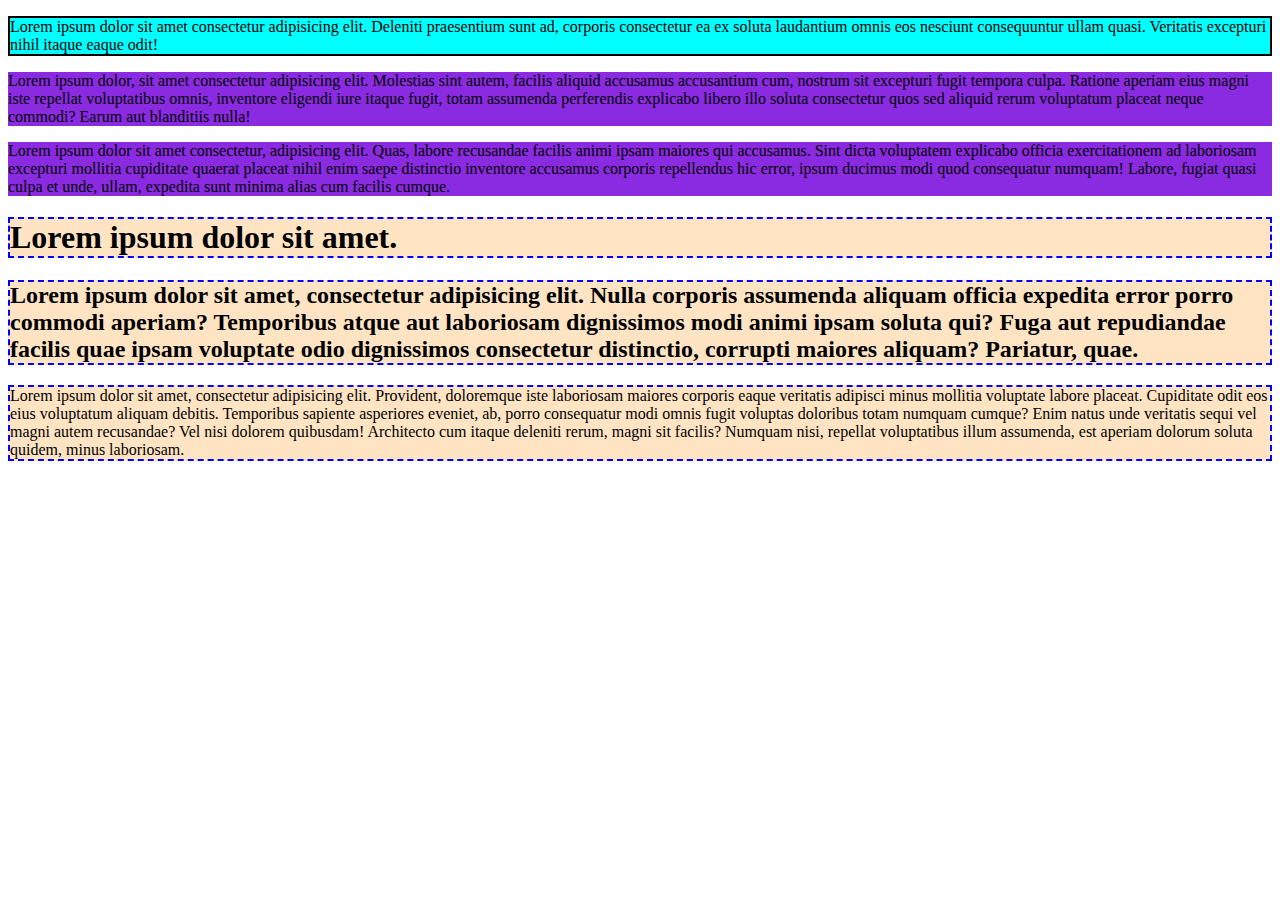
<file: css/index.html>
<!DOCTYPE html>
<html lang="en">
<head>
    <meta charset="UTF-8">
    <meta name="viewport" content="width=device-width, initial-scale=1.0">
    <title>types of css</title>
    <!-- <style>
        p{
            background-color: blue;             internal css
        }
    </style> -->
   
    <!-- <link rel="stylesheet" href="index.css">        external css -->
  <style>
    /* p{
        text-align: center;
        border: 2px solid red;          element selector
        border-radius: 2px;
    } */
    #para1
    {
        background-color: aqua;
        border: 2px solid black;
    }
    .para
    {
        background-color: blueviolet;
        text-shadow: 2px;
        background-image: -moz-radial-gradient();
    }
    h1,h2,article{
        backface-visibility: visible;
        background-color: bisque;
        border: 2px dashed blue;
    }
  </style>
</head>
<body>
    <!-- <p style="background-color: aqua;">Lorem ipsum dolor sit amet consectetur adipisicing elit. Consequuntur quas, alias doloremque a omnis nesciunt impedit harum at unde et nostrum sapiente vel. Voluptatibus pariatur eius minima perspiciatis, neque aliquam.</p>               inline css -->

    <p id="para1">Lorem ipsum dolor sit amet consectetur adipisicing elit. Deleniti praesentium sunt ad, corporis consectetur ea ex soluta laudantium omnis eos nesciunt consequuntur ullam quasi. Veritatis excepturi nihil itaque eaque odit!
    </p>
    <p class="para"> 
        Lorem ipsum dolor, sit amet consectetur adipisicing elit. Molestias sint autem, facilis aliquid accusamus accusantium cum, nostrum sit excepturi fugit tempora culpa. Ratione aperiam eius magni iste repellat voluptatibus omnis, inventore eligendi iure itaque fugit, totam assumenda perferendis explicabo libero illo soluta consectetur quos sed aliquid rerum voluptatum placeat neque commodi? Earum aut blanditiis nulla!
    </p>
    <p class="para">
        Lorem ipsum dolor sit amet consectetur, adipisicing elit. Quas, labore recusandae facilis animi ipsam maiores qui accusamus. Sint dicta voluptatem explicabo officia exercitationem ad laboriosam excepturi mollitia cupiditate quaerat placeat nihil enim saepe distinctio inventore accusamus corporis repellendus hic error, ipsum ducimus modi quod consequatur numquam! Labore, fugiat quasi culpa et unde, ullam, expedita sunt minima alias cum facilis cumque.
    </p>
    <h1>Lorem ipsum dolor sit amet.</h1>
    <h2>Lorem ipsum dolor sit amet, consectetur adipisicing elit. Nulla corporis assumenda aliquam officia expedita error porro commodi aperiam? Temporibus atque aut laboriosam dignissimos modi animi ipsam soluta qui? Fuga aut repudiandae facilis quae ipsam voluptate odio dignissimos consectetur distinctio, corrupti maiores aliquam? Pariatur, quae.</h2>
    <article>Lorem ipsum dolor sit amet, consectetur adipisicing elit. Provident, doloremque iste laboriosam maiores corporis eaque veritatis adipisci minus mollitia voluptate labore placeat. Cupiditate odit eos eius voluptatum aliquam debitis. Temporibus sapiente asperiores eveniet, ab, porro consequatur modi omnis fugit voluptas doloribus totam numquam cumque? Enim natus unde veritatis sequi vel magni autem recusandae? Vel nisi dolorem quibusdam! Architecto cum itaque deleniti rerum, magni sit facilis? Numquam nisi, repellat voluptatibus illum assumenda, est aperiam dolorum soluta quidem, minus laboriosam.</article>
</body>
</html>
</file>
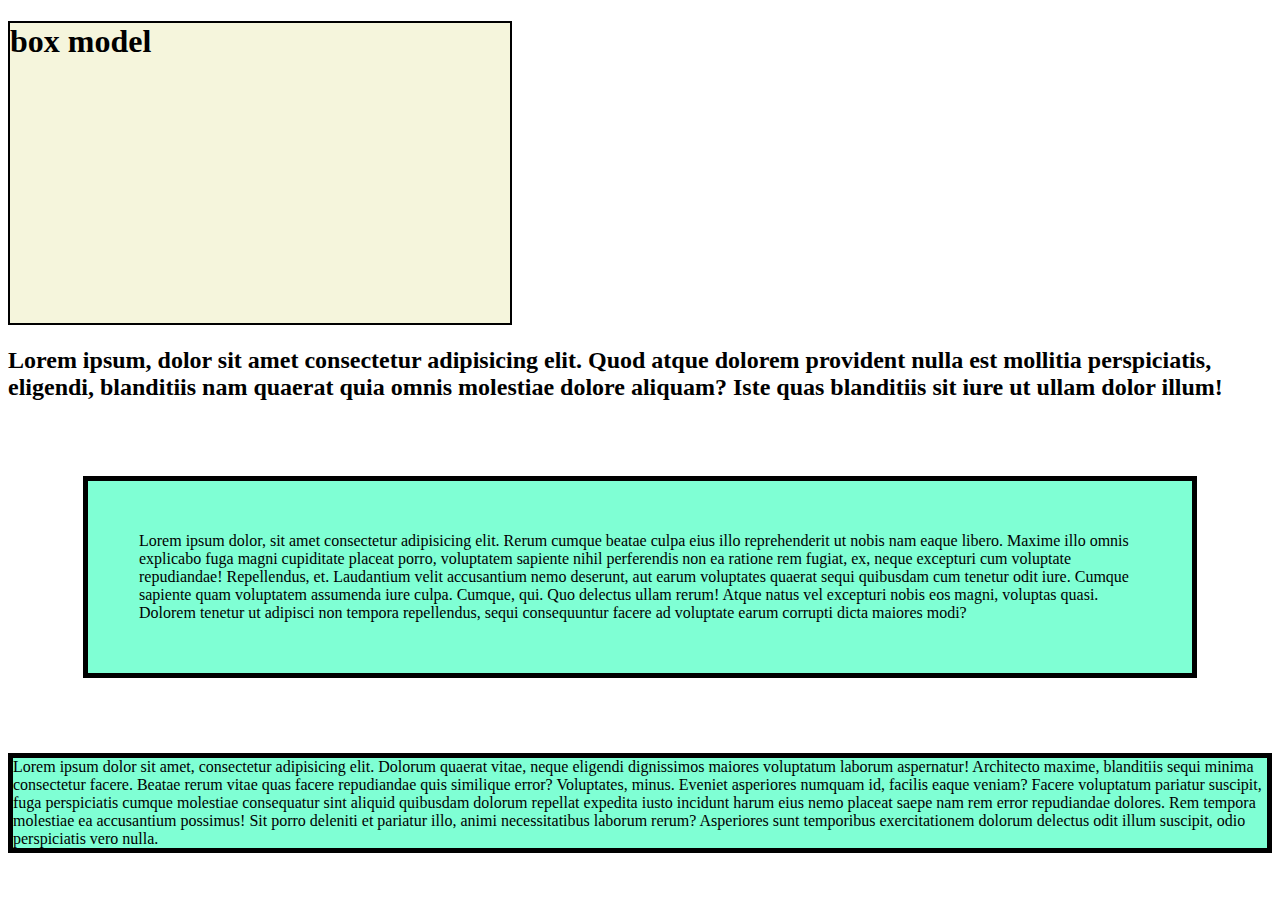
<file: css/boxmodel.html>
<!DOCTYPE html>
<html lang="en">
<head>
    <meta charset="UTF-8">
    <meta name="viewport" content="width=device-width, initial-scale=1.0">
    <title>Document</title>
    <style>
        /* *{
            padding: 0;         universal selector
            margin: 0;
        } */
        h1{
            border: 2px solid black;
            background-color:beige ;
            width: 500px;
            height: 300px;
        }
        #a{
            border: 5px solid black;
            background-color: aquamarine;
            padding: 51px;
             margin: 75px;

        }
        #b{
            border: 5px solid black;
            background-color: aquamarine;
            padding: ;
        margin: ;
        }
    </style>
</head>
<body>
    <h1>box model</h1>
    <h2>Lorem ipsum, dolor sit amet consectetur adipisicing elit. Quod atque dolorem provident nulla est mollitia perspiciatis, eligendi, blanditiis nam quaerat quia omnis molestiae dolore aliquam? Iste quas blanditiis sit iure ut ullam dolor illum!</h2>
    <p id="a">Lorem ipsum dolor, sit amet consectetur adipisicing elit. Rerum cumque beatae culpa eius illo reprehenderit ut nobis nam eaque libero. Maxime illo omnis explicabo fuga magni cupiditate placeat porro, voluptatem sapiente nihil perferendis non ea ratione rem fugiat, ex, neque excepturi cum voluptate repudiandae! Repellendus, et. Laudantium velit accusantium nemo deserunt, aut earum voluptates quaerat sequi quibusdam cum tenetur odit iure. Cumque sapiente quam voluptatem assumenda iure culpa. Cumque, qui. Quo delectus ullam rerum! Atque natus vel excepturi nobis eos magni, voluptas quasi. Dolorem tenetur ut adipisci non tempora repellendus, sequi consequuntur facere ad voluptate earum corrupti dicta maiores modi?</p>
    <p id="b">
        Lorem ipsum dolor sit amet, consectetur adipisicing elit. Dolorum quaerat vitae, neque eligendi dignissimos maiores voluptatum laborum aspernatur! Architecto maxime, blanditiis sequi minima consectetur facere. Beatae rerum vitae quas facere repudiandae quis similique error? Voluptates, minus. Eveniet asperiores numquam id, facilis eaque veniam? Facere voluptatum pariatur suscipit, fuga perspiciatis cumque molestiae consequatur sint aliquid quibusdam dolorum repellat expedita iusto incidunt harum eius nemo placeat saepe nam rem error repudiandae dolores. Rem tempora molestiae ea accusantium possimus! Sit porro deleniti et pariatur illo, animi necessitatibus laborum rerum? Asperiores sunt temporibus exercitationem dolorum delectus odit illum suscipit, odio perspiciatis vero nulla.
    </p>
</body>
</html>
</file>
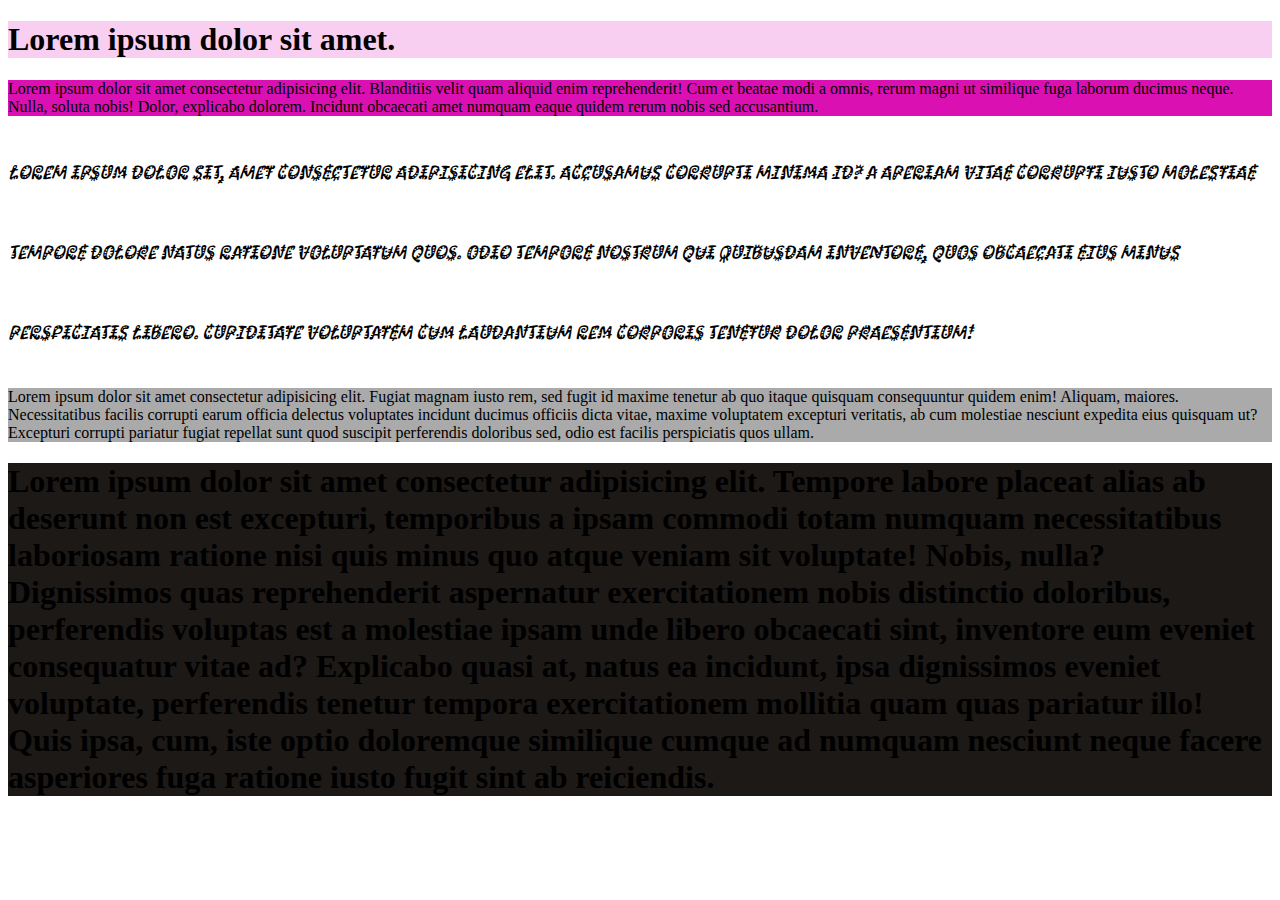
<file: css/fonts.html>
<!DOCTYPE html>
<html lang="en">
<head>
    <meta charset="UTF-8">
    <meta name="viewport" content="width=device-width, initial-scale=1.0">
    <title>FONTS and colors </title>
    <link rel="shortcut icon" href="iamge.jpg" type="image/x-icon">
    <link rel="preconnect" href="https://fonts.googleapis.com">
<link rel="preconnect" href="https://fonts.gstatic.com" crossorigin>
<link href="https://fonts.googleapis.com/css2?family=Kablammo&display=swap" rel="stylesheet">
    <style>
       
        h2{
            font-size: larger;
            font-family: 'Kablammo', cursive;
             font-style: oblique;
             font-weight: 1;
             line-height: 80px;
          
        }
        #jatin{
            background-color: rgb(218, 16, 178);
        }
        #manu{
            background-color: rgba(218, 16, 178, 0.2);
        }
        #j{
            background-color: #aaaaaa;
        }
        #a{
            background-color: hsl(20, 10%, 10%);
        }
        
    </style>
</head>
<body>
    <h1 id="manu">Lorem ipsum dolor sit amet.</h1>
    <article id="jatin"> Lorem ipsum dolor sit amet consectetur adipisicing elit. Blanditiis velit quam aliquid enim reprehenderit! Cum et beatae modi a omnis, rerum magni ut similique fuga laborum ducimus neque. Nulla, soluta nobis! Dolor, explicabo dolorem. Incidunt obcaecati amet numquam eaque quidem rerum nobis sed accusantium.</article>
    <h2>Lorem ipsum dolor sit, amet consectetur adipisicing elit. Accusamus corrupti minima id? A aperiam vitae corrupti iusto molestiae tempore dolore natus ratione voluptatum quos. Odio tempore nostrum qui quibusdam inventore, quos obcaecati eius minus perspiciatis libero. Cupiditate voluptatem cum laudantium rem corporis tenetur dolor praesentium!</h2>
    <article id="j">Lorem ipsum dolor sit amet consectetur adipisicing elit. Fugiat magnam iusto rem, sed fugit id maxime tenetur ab quo itaque quisquam consequuntur quidem enim! Aliquam, maiores. Necessitatibus facilis corrupti earum officia delectus voluptates incidunt ducimus officiis dicta vitae, maxime voluptatem excepturi veritatis, ab cum molestiae nesciunt expedita eius quisquam ut? Excepturi corrupti pariatur fugiat repellat sunt quod suscipit perferendis doloribus sed, odio est facilis perspiciatis quos ullam.</article>
    <h1 id="a">Lorem ipsum dolor sit amet consectetur adipisicing elit. Tempore labore placeat alias ab deserunt non est excepturi, temporibus a ipsam commodi totam numquam necessitatibus laboriosam ratione nisi quis minus quo atque veniam sit voluptate! Nobis, nulla? Dignissimos quas reprehenderit aspernatur exercitationem nobis distinctio doloribus, perferendis voluptas est a molestiae ipsam unde libero obcaecati sint, inventore eum eveniet consequatur vitae ad? Explicabo quasi at, natus ea incidunt, ipsa dignissimos eveniet voluptate, perferendis tenetur tempora exercitationem mollitia quam quas pariatur illo! Quis ipsa, cum, iste optio doloremque similique cumque ad numquam nesciunt neque facere asperiores fuga ratione iusto fugit sint ab reiciendis.</h1>
</body>
</html>
</file>
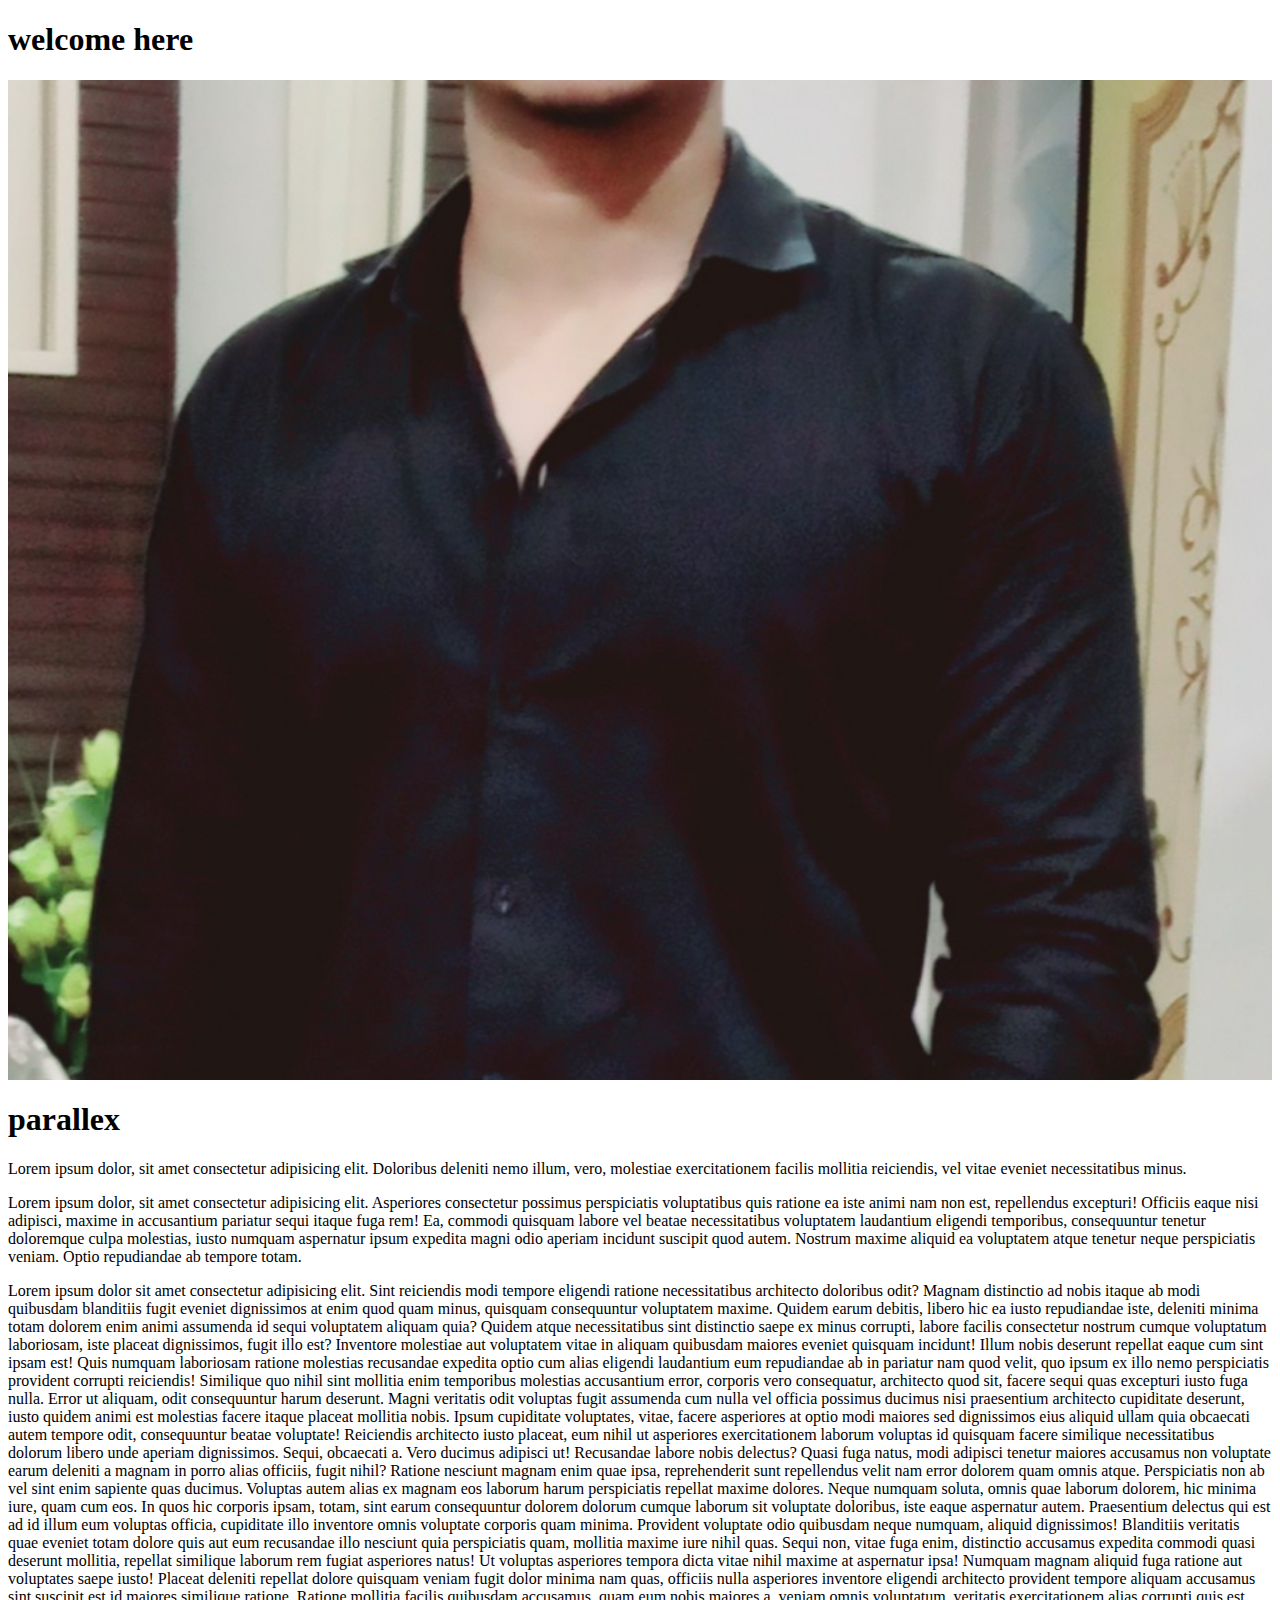
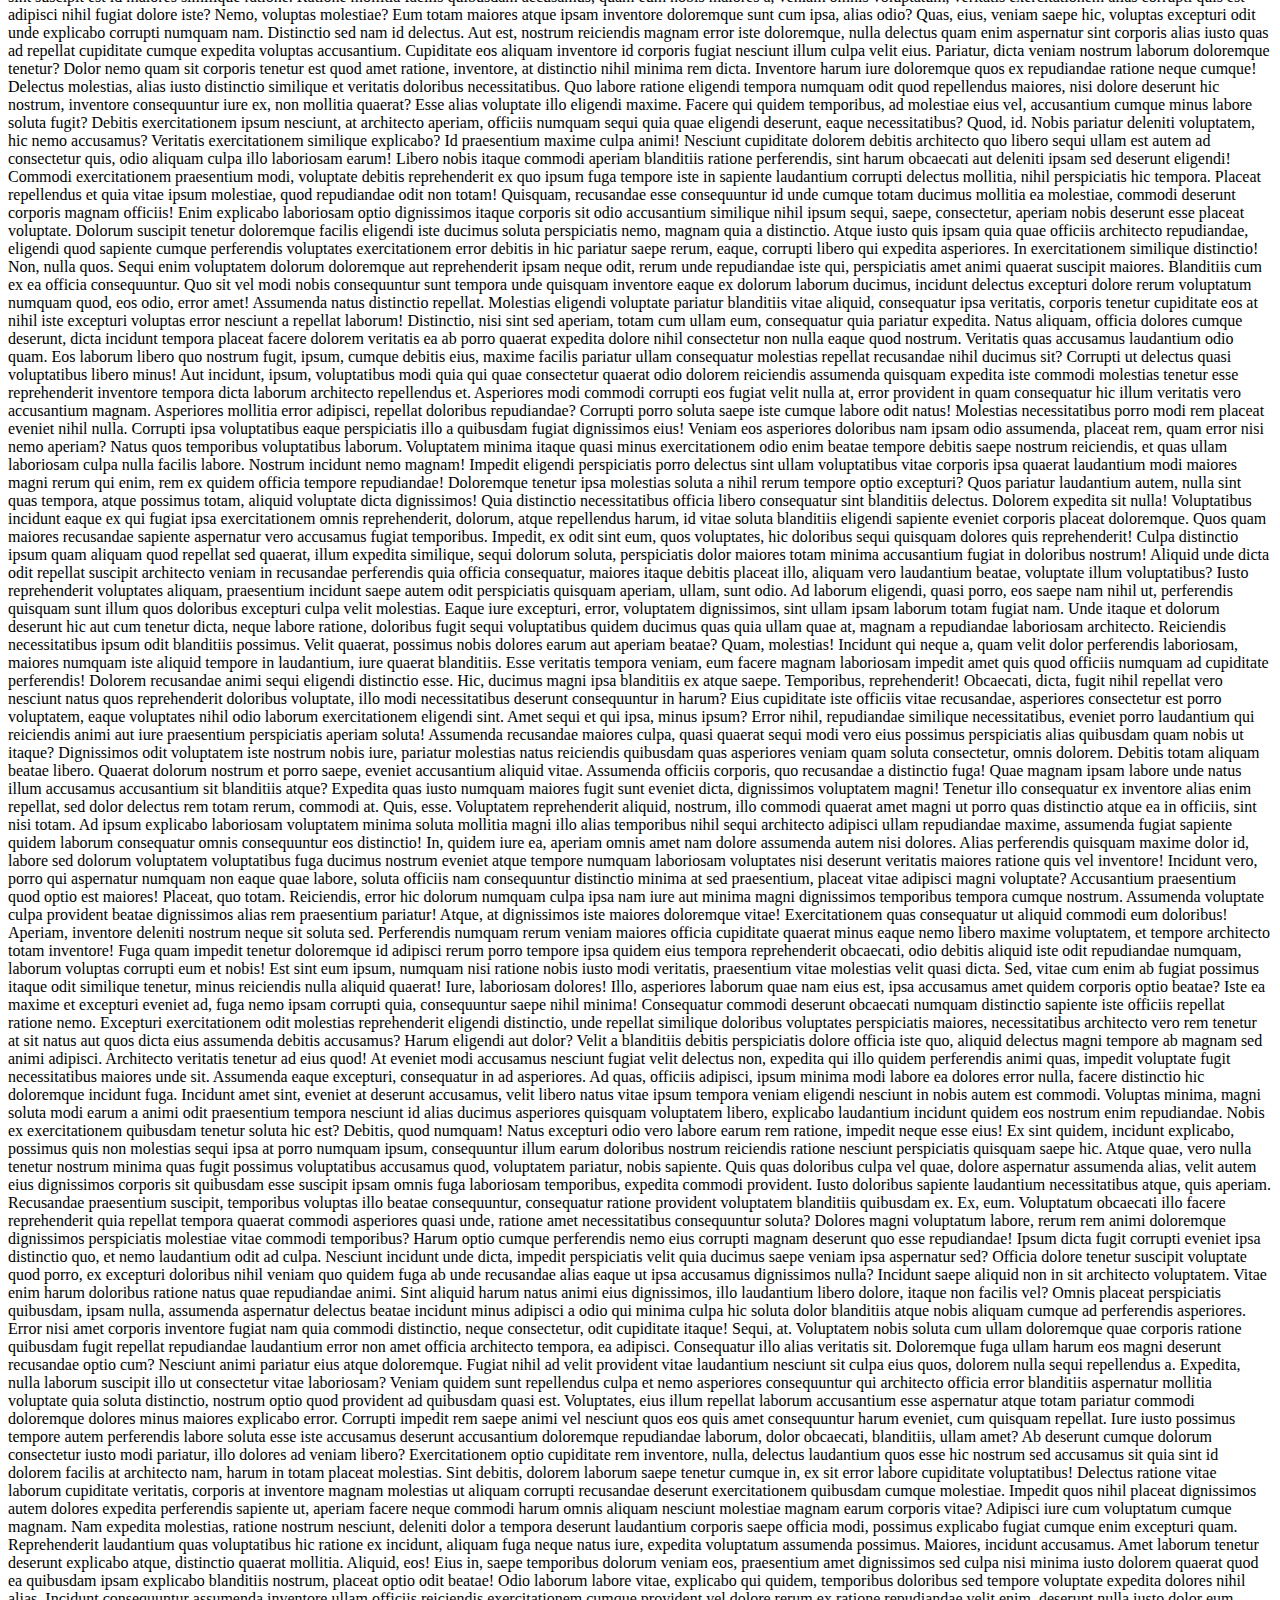
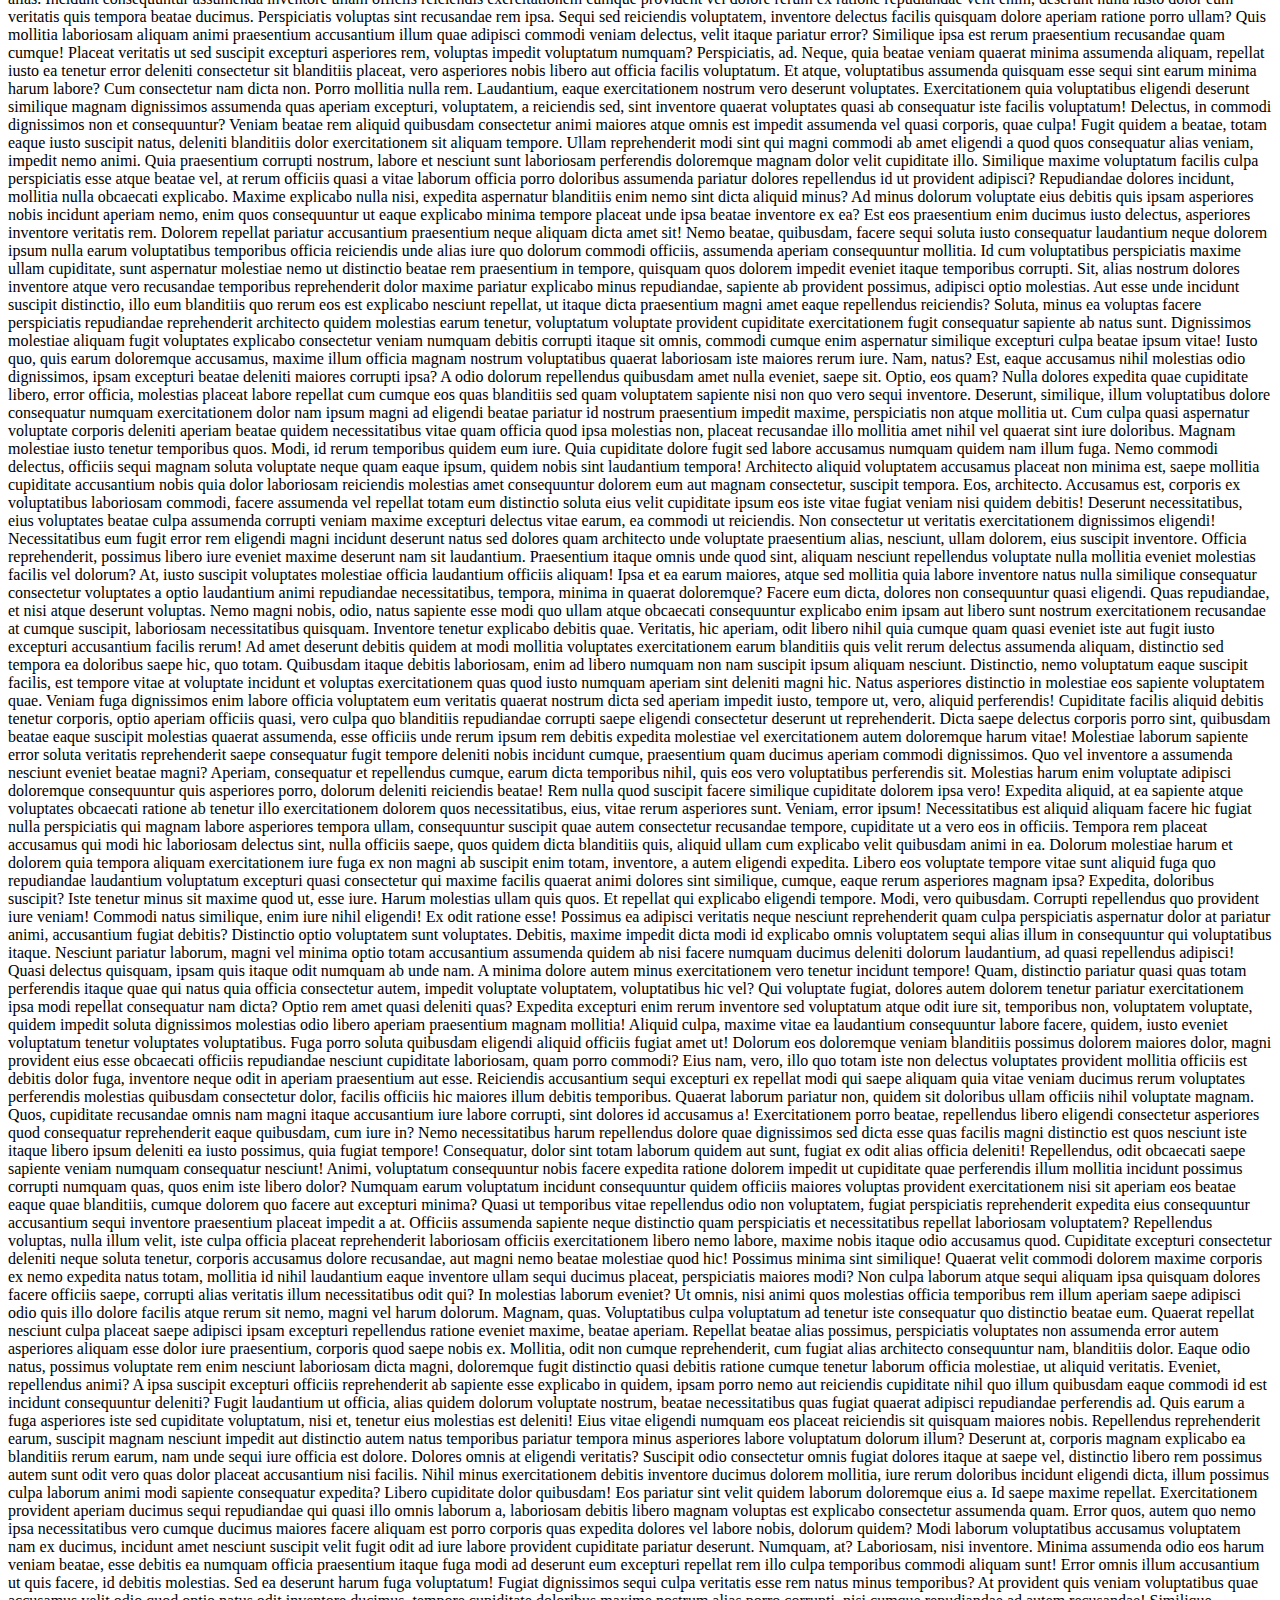
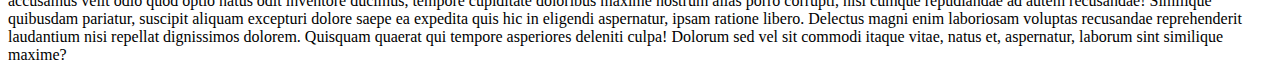
<file: css/parallex.html>
<!DOCTYPE html>
<html lang="en">
<head>
    <meta charset="UTF-8">
    <meta name="viewport" content="width=device-width, initial-scale=1.0">
    <title>Document</title>
    <style>
        .parallax {
          /* The image used */
          background-image: url(iamge.jpg);
        
          /* Set a specific height */
          min-height: 1000px; 
        
          /* Create the parallax scrolling effect */
          background-attachment: fixed , scroll;
          background-position: center;
          background-repeat: no-repeat;
          background-size: cover;
        }
        </style>
</head>
<body>
  <h1>welcome here</h1>    
  <div class="parallax"></div>
   <div>
    
    <h1>parallex</h1>
    <p>Lorem ipsum dolor, sit amet consectetur adipisicing elit. Doloribus deleniti nemo illum, vero, molestiae exercitationem facilis mollitia reiciendis, vel vitae eveniet necessitatibus minus.</p>
    <article>Lorem ipsum dolor, sit amet consectetur adipisicing elit. Asperiores consectetur possimus perspiciatis voluptatibus quis ratione ea iste animi nam non est, repellendus excepturi! Officiis eaque nisi adipisci, maxime in accusantium pariatur sequi itaque fuga rem! Ea, commodi quisquam labore vel beatae necessitatibus voluptatem laudantium eligendi temporibus, consequuntur tenetur doloremque culpa molestias, iusto numquam aspernatur ipsum expedita magni odio aperiam incidunt suscipit quod autem. Nostrum maxime aliquid ea voluptatem atque tenetur neque perspiciatis veniam. Optio repudiandae ab tempore totam.</article>
    <p>Lorem ipsum dolor sit amet consectetur adipisicing elit. Sint reiciendis modi tempore eligendi ratione necessitatibus architecto doloribus odit? Magnam distinctio ad nobis itaque ab modi quibusdam blanditiis fugit eveniet dignissimos at enim quod quam minus, quisquam consequuntur voluptatem maxime. Quidem earum debitis, libero hic ea iusto repudiandae iste, deleniti minima totam dolorem enim animi assumenda id sequi voluptatem aliquam quia? Quidem atque necessitatibus sint distinctio saepe ex minus corrupti, labore facilis consectetur nostrum cumque voluptatum laboriosam, iste placeat dignissimos, fugit illo est? Inventore molestiae aut voluptatem vitae in aliquam quibusdam maiores eveniet quisquam incidunt! Illum nobis deserunt repellat eaque cum sint ipsam est! Quis numquam laboriosam ratione molestias recusandae expedita optio cum alias eligendi laudantium eum repudiandae ab in pariatur nam quod velit, quo ipsum ex illo nemo perspiciatis provident corrupti reiciendis! Similique quo nihil sint mollitia enim temporibus molestias accusantium error, corporis vero consequatur, architecto quod sit, facere sequi quas excepturi iusto fuga nulla. Error ut aliquam, odit consequuntur harum deserunt. Magni veritatis odit voluptas fugit assumenda cum nulla vel officia possimus ducimus nisi praesentium architecto cupiditate deserunt, iusto quidem animi est molestias facere itaque placeat mollitia nobis. Ipsum cupiditate voluptates, vitae, facere asperiores at optio modi maiores sed dignissimos eius aliquid ullam quia obcaecati autem tempore odit, consequuntur beatae voluptate! Reiciendis architecto iusto placeat, eum nihil ut asperiores exercitationem laborum voluptas id quisquam facere similique necessitatibus dolorum libero unde aperiam dignissimos. Sequi, obcaecati a. Vero ducimus adipisci ut! Recusandae labore nobis delectus? Quasi fuga natus, modi adipisci tenetur maiores accusamus non voluptate earum deleniti a magnam in porro alias officiis, fugit nihil? Ratione nesciunt magnam enim quae ipsa, reprehenderit sunt repellendus velit nam error dolorem quam omnis atque. Perspiciatis non ab vel sint enim sapiente quas ducimus. Voluptas autem alias ex magnam eos laborum harum perspiciatis repellat maxime dolores. Neque numquam soluta, omnis quae laborum dolorem, hic minima iure, quam cum eos. In quos hic corporis ipsam, totam, sint earum consequuntur dolorem dolorum cumque laborum sit voluptate doloribus, iste eaque aspernatur autem. Praesentium delectus qui est ad id illum eum voluptas officia, cupiditate illo inventore omnis voluptate corporis quam minima. Provident voluptate odio quibusdam neque numquam, aliquid dignissimos! Blanditiis veritatis quae eveniet totam dolore quis aut eum recusandae illo nesciunt quia perspiciatis quam, mollitia maxime iure nihil quas. Sequi non, vitae fuga enim, distinctio accusamus expedita commodi quasi deserunt mollitia, repellat similique laborum rem fugiat asperiores natus! Ut voluptas asperiores tempora dicta vitae nihil maxime at aspernatur ipsa! Numquam magnam aliquid fuga ratione aut voluptates saepe iusto! Placeat deleniti repellat dolore quisquam veniam fugit dolor minima nam quas, officiis nulla asperiores inventore eligendi architecto provident tempore aliquam accusamus sint suscipit est id maiores similique ratione. Ratione mollitia facilis quibusdam accusamus, quam eum nobis maiores a, veniam omnis voluptatum, veritatis exercitationem alias corrupti quis est adipisci nihil fugiat dolore iste? Nemo, voluptas molestiae? Eum totam maiores atque ipsam inventore doloremque sunt cum ipsa, alias odio? Quas, eius, veniam saepe hic, voluptas excepturi odit unde explicabo corrupti numquam nam. Distinctio sed nam id delectus. Aut est, nostrum reiciendis magnam error iste doloremque, nulla delectus quam enim aspernatur sint corporis alias iusto quas ad repellat cupiditate cumque expedita voluptas accusantium. Cupiditate eos aliquam inventore id corporis fugiat nesciunt illum culpa velit eius. Pariatur, dicta veniam nostrum laborum doloremque tenetur? Dolor nemo quam sit corporis tenetur est quod amet ratione, inventore, at distinctio nihil minima rem dicta. Inventore harum iure doloremque quos ex repudiandae ratione neque cumque! Delectus molestias, alias iusto distinctio similique et veritatis doloribus necessitatibus. Quo labore ratione eligendi tempora numquam odit quod repellendus maiores, nisi dolore deserunt hic nostrum, inventore consequuntur iure ex, non mollitia quaerat? Esse alias voluptate illo eligendi maxime. Facere qui quidem temporibus, ad molestiae eius vel, accusantium cumque minus labore soluta fugit? Debitis exercitationem ipsum nesciunt, at architecto aperiam, officiis numquam sequi quia quae eligendi deserunt, eaque necessitatibus? Quod, id. Nobis pariatur deleniti voluptatem, hic nemo accusamus? Veritatis exercitationem similique explicabo? Id praesentium maxime culpa animi! Nesciunt cupiditate dolorem debitis architecto quo libero sequi ullam est autem ad consectetur quis, odio aliquam culpa illo laboriosam earum! Libero nobis itaque commodi aperiam blanditiis ratione perferendis, sint harum obcaecati aut deleniti ipsam sed deserunt eligendi! Commodi exercitationem praesentium modi, voluptate debitis reprehenderit ex quo ipsum fuga tempore iste in sapiente laudantium corrupti delectus mollitia, nihil perspiciatis hic tempora. Placeat repellendus et quia vitae ipsum molestiae, quod repudiandae odit non totam! Quisquam, recusandae esse consequuntur id unde cumque totam ducimus mollitia ea molestiae, commodi deserunt corporis magnam officiis! Enim explicabo laboriosam optio dignissimos itaque corporis sit odio accusantium similique nihil ipsum sequi, saepe, consectetur, aperiam nobis deserunt esse placeat voluptate. Dolorum suscipit tenetur doloremque facilis eligendi iste ducimus soluta perspiciatis nemo, magnam quia a distinctio. Atque iusto quis ipsam quia quae officiis architecto repudiandae, eligendi quod sapiente cumque perferendis voluptates exercitationem error debitis in hic pariatur saepe rerum, eaque, corrupti libero qui expedita asperiores. In exercitationem similique distinctio! Non, nulla quos. Sequi enim voluptatem dolorum doloremque aut reprehenderit ipsam neque odit, rerum unde repudiandae iste qui, perspiciatis amet animi quaerat suscipit maiores. Blanditiis cum ex ea officia consequuntur. Quo sit vel modi nobis consequuntur sunt tempora unde quisquam inventore eaque ex dolorum laborum ducimus, incidunt delectus excepturi dolore rerum voluptatum numquam quod, eos odio, error amet! Assumenda natus distinctio repellat. Molestias eligendi voluptate pariatur blanditiis vitae aliquid, consequatur ipsa veritatis, corporis tenetur cupiditate eos at nihil iste excepturi voluptas error nesciunt a repellat laborum! Distinctio, nisi sint sed aperiam, totam cum ullam eum, consequatur quia pariatur expedita. Natus aliquam, officia dolores cumque deserunt, dicta incidunt tempora placeat facere dolorem veritatis ea ab porro quaerat expedita dolore nihil consectetur non nulla eaque quod nostrum. Veritatis quas accusamus laudantium odio quam. Eos laborum libero quo nostrum fugit, ipsum, cumque debitis eius, maxime facilis pariatur ullam consequatur molestias repellat recusandae nihil ducimus sit? Corrupti ut delectus quasi voluptatibus libero minus! Aut incidunt, ipsum, voluptatibus modi quia qui quae consectetur quaerat odio dolorem reiciendis assumenda quisquam expedita iste commodi molestias tenetur esse reprehenderit inventore tempora dicta laborum architecto repellendus et. Asperiores modi commodi corrupti eos fugiat velit nulla at, error provident in quam consequatur hic illum veritatis vero accusantium magnam. Asperiores mollitia error adipisci, repellat doloribus repudiandae? Corrupti porro soluta saepe iste cumque labore odit natus! Molestias necessitatibus porro modi rem placeat eveniet nihil nulla. Corrupti ipsa voluptatibus eaque perspiciatis illo a quibusdam fugiat dignissimos eius! Veniam eos asperiores doloribus nam ipsam odio assumenda, placeat rem, quam error nisi nemo aperiam? Natus quos temporibus voluptatibus laborum. Voluptatem minima itaque quasi minus exercitationem odio enim beatae tempore debitis saepe nostrum reiciendis, et quas ullam laboriosam culpa nulla facilis labore. Nostrum incidunt nemo magnam! Impedit eligendi perspiciatis porro delectus sint ullam voluptatibus vitae corporis ipsa quaerat laudantium modi maiores magni rerum qui enim, rem ex quidem officia tempore repudiandae! Doloremque tenetur ipsa molestias soluta a nihil rerum tempore optio excepturi? Quos pariatur laudantium autem, nulla sint quas tempora, atque possimus totam, aliquid voluptate dicta dignissimos! Quia distinctio necessitatibus officia libero consequatur sint blanditiis delectus. Dolorem expedita sit nulla! Voluptatibus incidunt eaque ex qui fugiat ipsa exercitationem omnis reprehenderit, dolorum, atque repellendus harum, id vitae soluta blanditiis eligendi sapiente eveniet corporis placeat doloremque. Quos quam maiores recusandae sapiente aspernatur vero accusamus fugiat temporibus. Impedit, ex odit sint eum, quos voluptates, hic doloribus sequi quisquam dolores quis reprehenderit! Culpa distinctio ipsum quam aliquam quod repellat sed quaerat, illum expedita similique, sequi dolorum soluta, perspiciatis dolor maiores totam minima accusantium fugiat in doloribus nostrum! Aliquid unde dicta odit repellat suscipit architecto veniam in recusandae perferendis quia officia consequatur, maiores itaque debitis placeat illo, aliquam vero laudantium beatae, voluptate illum voluptatibus? Iusto reprehenderit voluptates aliquam, praesentium incidunt saepe autem odit perspiciatis quisquam aperiam, ullam, sunt odio. Ad laborum eligendi, quasi porro, eos saepe nam nihil ut, perferendis quisquam sunt illum quos doloribus excepturi culpa velit molestias. Eaque iure excepturi, error, voluptatem dignissimos, sint ullam ipsam laborum totam fugiat nam. Unde itaque et dolorum deserunt hic aut cum tenetur dicta, neque labore ratione, doloribus fugit sequi voluptatibus quidem ducimus quas quia ullam quae at, magnam a repudiandae laboriosam architecto. Reiciendis necessitatibus ipsum odit blanditiis possimus. Velit quaerat, possimus nobis dolores earum aut aperiam beatae? Quam, molestias! Incidunt qui neque a, quam velit dolor perferendis laboriosam, maiores numquam iste aliquid tempore in laudantium, iure quaerat blanditiis. Esse veritatis tempora veniam, eum facere magnam laboriosam impedit amet quis quod officiis numquam ad cupiditate perferendis! Dolorem recusandae animi sequi eligendi distinctio esse. Hic, ducimus magni ipsa blanditiis ex atque saepe. Temporibus, reprehenderit! Obcaecati, dicta, fugit nihil repellat vero nesciunt natus quos reprehenderit doloribus voluptate, illo modi necessitatibus deserunt consequuntur in harum? Eius cupiditate iste officiis vitae recusandae, asperiores consectetur est porro voluptatem, eaque voluptates nihil odio laborum exercitationem eligendi sint. Amet sequi et qui ipsa, minus ipsum? Error nihil, repudiandae similique necessitatibus, eveniet porro laudantium qui reiciendis animi aut iure praesentium perspiciatis aperiam soluta! Assumenda recusandae maiores culpa, quasi quaerat sequi modi vero eius possimus perspiciatis alias quibusdam quam nobis ut itaque? Dignissimos odit voluptatem iste nostrum nobis iure, pariatur molestias natus reiciendis quibusdam quas asperiores veniam quam soluta consectetur, omnis dolorem. Debitis totam aliquam beatae libero. Quaerat dolorum nostrum et porro saepe, eveniet accusantium aliquid vitae. Assumenda officiis corporis, quo recusandae a distinctio fuga! Quae magnam ipsam labore unde natus illum accusamus accusantium sit blanditiis atque? Expedita quas iusto numquam maiores fugit sunt eveniet dicta, dignissimos voluptatem magni! Tenetur illo consequatur ex inventore alias enim repellat, sed dolor delectus rem totam rerum, commodi at. Quis, esse. Voluptatem reprehenderit aliquid, nostrum, illo commodi quaerat amet magni ut porro quas distinctio atque ea in officiis, sint nisi totam. Ad ipsum explicabo laboriosam voluptatem minima soluta mollitia magni illo alias temporibus nihil sequi architecto adipisci ullam repudiandae maxime, assumenda fugiat sapiente quidem laborum consequatur omnis consequuntur eos distinctio! In, quidem iure ea, aperiam omnis amet nam dolore assumenda autem nisi dolores. Alias perferendis quisquam maxime dolor id, labore sed dolorum voluptatem voluptatibus fuga ducimus nostrum eveniet atque tempore numquam laboriosam voluptates nisi deserunt veritatis maiores ratione quis vel inventore! Incidunt vero, porro qui aspernatur numquam non eaque quae labore, soluta officiis nam consequuntur distinctio minima at sed praesentium, placeat vitae adipisci magni voluptate? Accusantium praesentium quod optio est maiores! Placeat, quo totam. Reiciendis, error hic dolorum numquam culpa ipsa nam iure aut minima magni dignissimos temporibus tempora cumque nostrum. Assumenda voluptate culpa provident beatae dignissimos alias rem praesentium pariatur! Atque, at dignissimos iste maiores doloremque vitae! Exercitationem quas consequatur ut aliquid commodi eum doloribus! Aperiam, inventore deleniti nostrum neque sit soluta sed. Perferendis numquam rerum veniam maiores officia cupiditate quaerat minus eaque nemo libero maxime voluptatem, et tempore architecto totam inventore! Fuga quam impedit tenetur doloremque id adipisci rerum porro tempore ipsa quidem eius tempora reprehenderit obcaecati, odio debitis aliquid iste odit repudiandae numquam, laborum voluptas corrupti eum et nobis! Est sint eum ipsum, numquam nisi ratione nobis iusto modi veritatis, praesentium vitae molestias velit quasi dicta. Sed, vitae cum enim ab fugiat possimus itaque odit similique tenetur, minus reiciendis nulla aliquid quaerat! Iure, laboriosam dolores! Illo, asperiores laborum quae nam eius est, ipsa accusamus amet quidem corporis optio beatae? Iste ea maxime et excepturi eveniet ad, fuga nemo ipsam corrupti quia, consequuntur saepe nihil minima! Consequatur commodi deserunt obcaecati numquam distinctio sapiente iste officiis repellat ratione nemo. Excepturi exercitationem odit molestias reprehenderit eligendi distinctio, unde repellat similique doloribus voluptates perspiciatis maiores, necessitatibus architecto vero rem tenetur at sit natus aut quos dicta eius assumenda debitis accusamus? Harum eligendi aut dolor? Velit a blanditiis debitis perspiciatis dolore officia iste quo, aliquid delectus magni tempore ab magnam sed animi adipisci. Architecto veritatis tenetur ad eius quod! At eveniet modi accusamus nesciunt fugiat velit delectus non, expedita qui illo quidem perferendis animi quas, impedit voluptate fugit necessitatibus maiores unde sit. Assumenda eaque excepturi, consequatur in ad asperiores. Ad quas, officiis adipisci, ipsum minima modi labore ea dolores error nulla, facere distinctio hic doloremque incidunt fuga. Incidunt amet sint, eveniet at deserunt accusamus, velit libero natus vitae ipsum tempora veniam eligendi nesciunt in nobis autem est commodi. Voluptas minima, magni soluta modi earum a animi odit praesentium tempora nesciunt id alias ducimus asperiores quisquam voluptatem libero, explicabo laudantium incidunt quidem eos nostrum enim repudiandae. Nobis ex exercitationem quibusdam tenetur soluta hic est? Debitis, quod numquam! Natus excepturi odio vero labore earum rem ratione, impedit neque esse eius! Ex sint quidem, incidunt explicabo, possimus quis non molestias sequi ipsa at porro numquam ipsum, consequuntur illum earum doloribus nostrum reiciendis ratione nesciunt perspiciatis quisquam saepe hic. Atque quae, vero nulla tenetur nostrum minima quas fugit possimus voluptatibus accusamus quod, voluptatem pariatur, nobis sapiente. Quis quas doloribus culpa vel quae, dolore aspernatur assumenda alias, velit autem eius dignissimos corporis sit quibusdam esse suscipit ipsam omnis fuga laboriosam temporibus, expedita commodi provident. Iusto doloribus sapiente laudantium necessitatibus atque, quis aperiam. Recusandae praesentium suscipit, temporibus voluptas illo beatae consequuntur, consequatur ratione provident voluptatem blanditiis quibusdam ex. Ex, eum. Voluptatum obcaecati illo facere reprehenderit quia repellat tempora quaerat commodi asperiores quasi unde, ratione amet necessitatibus consequuntur soluta? Dolores magni voluptatum labore, rerum rem animi doloremque dignissimos perspiciatis molestiae vitae commodi temporibus? Harum optio cumque perferendis nemo eius corrupti magnam deserunt quo esse repudiandae! Ipsum dicta fugit corrupti eveniet ipsa distinctio quo, et nemo laudantium odit ad culpa. Nesciunt incidunt unde dicta, impedit perspiciatis velit quia ducimus saepe veniam ipsa aspernatur sed? Officia dolore tenetur suscipit voluptate quod porro, ex excepturi doloribus nihil veniam quo quidem fuga ab unde recusandae alias eaque ut ipsa accusamus dignissimos nulla? Incidunt saepe aliquid non in sit architecto voluptatem. Vitae enim harum doloribus ratione natus quae repudiandae animi. Sint aliquid harum natus animi eius dignissimos, illo laudantium libero dolore, itaque non facilis vel? Omnis placeat perspiciatis quibusdam, ipsam nulla, assumenda aspernatur delectus beatae incidunt minus adipisci a odio qui minima culpa hic soluta dolor blanditiis atque nobis aliquam cumque ad perferendis asperiores. Error nisi amet corporis inventore fugiat nam quia commodi distinctio, neque consectetur, odit cupiditate itaque! Sequi, at. Voluptatem nobis soluta cum ullam doloremque quae corporis ratione quibusdam fugit repellat repudiandae laudantium error non amet officia architecto tempora, ea adipisci. Consequatur illo alias veritatis sit. Doloremque fuga ullam harum eos magni deserunt recusandae optio cum? Nesciunt animi pariatur eius atque doloremque. Fugiat nihil ad velit provident vitae laudantium nesciunt sit culpa eius quos, dolorem nulla sequi repellendus a. Expedita, nulla laborum suscipit illo ut consectetur vitae laboriosam? Veniam quidem sunt repellendus culpa et nemo asperiores consequuntur qui architecto officia error blanditiis aspernatur mollitia voluptate quia soluta distinctio, nostrum optio quod provident ad quibusdam quasi est. Voluptates, eius illum repellat laborum accusantium esse aspernatur atque totam pariatur commodi doloremque dolores minus maiores explicabo error. Corrupti impedit rem saepe animi vel nesciunt quos eos quis amet consequuntur harum eveniet, cum quisquam repellat. Iure iusto possimus tempore autem perferendis labore soluta esse iste accusamus deserunt accusantium doloremque repudiandae laborum, dolor obcaecati, blanditiis, ullam amet? Ab deserunt cumque dolorum consectetur iusto modi pariatur, illo dolores ad veniam libero? Exercitationem optio cupiditate rem inventore, nulla, delectus laudantium quos esse hic nostrum sed accusamus sit quia sint id dolorem facilis at architecto nam, harum in totam placeat molestias. Sint debitis, dolorem laborum saepe tenetur cumque in, ex sit error labore cupiditate voluptatibus! Delectus ratione vitae laborum cupiditate veritatis, corporis at inventore magnam molestias ut aliquam corrupti recusandae deserunt exercitationem quibusdam cumque molestiae. Impedit quos nihil placeat dignissimos autem dolores expedita perferendis sapiente ut, aperiam facere neque commodi harum omnis aliquam nesciunt molestiae magnam earum corporis vitae? Adipisci iure cum voluptatum cumque magnam. Nam expedita molestias, ratione nostrum nesciunt, deleniti dolor a tempora deserunt laudantium corporis saepe officia modi, possimus explicabo fugiat cumque enim excepturi quam. Reprehenderit laudantium quas voluptatibus hic ratione ex incidunt, aliquam fuga neque natus iure, expedita voluptatum assumenda possimus. Maiores, incidunt accusamus. Amet laborum tenetur deserunt explicabo atque, distinctio quaerat mollitia. Aliquid, eos! Eius in, saepe temporibus dolorum veniam eos, praesentium amet dignissimos sed culpa nisi minima iusto dolorem quaerat quod ea quibusdam ipsam explicabo blanditiis nostrum, placeat optio odit beatae! Odio laborum labore vitae, explicabo qui quidem, temporibus doloribus sed tempore voluptate expedita dolores nihil alias. Incidunt consequuntur assumenda inventore ullam officiis reiciendis exercitationem cumque provident vel dolore rerum ex ratione repudiandae velit enim, deserunt nulla iusto dolor eum veritatis quis tempora beatae ducimus. Perspiciatis voluptas sint recusandae rem ipsa. Sequi sed reiciendis voluptatem, inventore delectus facilis quisquam dolore aperiam ratione porro ullam? Quis mollitia laboriosam aliquam animi praesentium accusantium illum quae adipisci commodi veniam delectus, velit itaque pariatur error? Similique ipsa est rerum praesentium recusandae quam cumque! Placeat veritatis ut sed suscipit excepturi asperiores rem, voluptas impedit voluptatum numquam? Perspiciatis, ad. Neque, quia beatae veniam quaerat minima assumenda aliquam, repellat iusto ea tenetur error deleniti consectetur sit blanditiis placeat, vero asperiores nobis libero aut officia facilis voluptatum. Et atque, voluptatibus assumenda quisquam esse sequi sint earum minima harum labore? Cum consectetur nam dicta non. Porro mollitia nulla rem. Laudantium, eaque exercitationem nostrum vero deserunt voluptates. Exercitationem quia voluptatibus eligendi deserunt similique magnam dignissimos assumenda quas aperiam excepturi, voluptatem, a reiciendis sed, sint inventore quaerat voluptates quasi ab consequatur iste facilis voluptatum! Delectus, in commodi dignissimos non et consequuntur? Veniam beatae rem aliquid quibusdam consectetur animi maiores atque omnis est impedit assumenda vel quasi corporis, quae culpa! Fugit quidem a beatae, totam eaque iusto suscipit natus, deleniti blanditiis dolor exercitationem sit aliquam tempore. Ullam reprehenderit modi sint qui magni commodi ab amet eligendi a quod quos consequatur alias veniam, impedit nemo animi. Quia praesentium corrupti nostrum, labore et nesciunt sunt laboriosam perferendis doloremque magnam dolor velit cupiditate illo. Similique maxime voluptatum facilis culpa perspiciatis esse atque beatae vel, at rerum officiis quasi a vitae laborum officia porro doloribus assumenda pariatur dolores repellendus id ut provident adipisci? Repudiandae dolores incidunt, mollitia nulla obcaecati explicabo. Maxime explicabo nulla nisi, expedita aspernatur blanditiis enim nemo sint dicta aliquid minus? Ad minus dolorum voluptate eius debitis quis ipsam asperiores nobis incidunt aperiam nemo, enim quos consequuntur ut eaque explicabo minima tempore placeat unde ipsa beatae inventore ex ea? Est eos praesentium enim ducimus iusto delectus, asperiores inventore veritatis rem. Dolorem repellat pariatur accusantium praesentium neque aliquam dicta amet sit! Nemo beatae, quibusdam, facere sequi soluta iusto consequatur laudantium neque dolorem ipsum nulla earum voluptatibus temporibus officia reiciendis unde alias iure quo dolorum commodi officiis, assumenda aperiam consequuntur mollitia. Id cum voluptatibus perspiciatis maxime ullam cupiditate, sunt aspernatur molestiae nemo ut distinctio beatae rem praesentium in tempore, quisquam quos dolorem impedit eveniet itaque temporibus corrupti. Sit, alias nostrum dolores inventore atque vero recusandae temporibus reprehenderit dolor maxime pariatur explicabo minus repudiandae, sapiente ab provident possimus, adipisci optio molestias. Aut esse unde incidunt suscipit distinctio, illo eum blanditiis quo rerum eos est explicabo nesciunt repellat, ut itaque dicta praesentium magni amet eaque repellendus reiciendis? Soluta, minus ea voluptas facere perspiciatis repudiandae reprehenderit architecto quidem molestias earum tenetur, voluptatum voluptate provident cupiditate exercitationem fugit consequatur sapiente ab natus sunt. Dignissimos molestiae aliquam fugit voluptates explicabo consectetur veniam numquam debitis corrupti itaque sit omnis, commodi cumque enim aspernatur similique excepturi culpa beatae ipsum vitae! Iusto quo, quis earum doloremque accusamus, maxime illum officia magnam nostrum voluptatibus quaerat laboriosam iste maiores rerum iure. Nam, natus? Est, eaque accusamus nihil molestias odio dignissimos, ipsam excepturi beatae deleniti maiores corrupti ipsa? A odio dolorum repellendus quibusdam amet nulla eveniet, saepe sit. Optio, eos quam? Nulla dolores expedita quae cupiditate libero, error officia, molestias placeat labore repellat cum cumque eos quas blanditiis sed quam voluptatem sapiente nisi non quo vero sequi inventore. Deserunt, similique, illum voluptatibus dolore consequatur numquam exercitationem dolor nam ipsum magni ad eligendi beatae pariatur id nostrum praesentium impedit maxime, perspiciatis non atque mollitia ut. Cum culpa quasi aspernatur voluptate corporis deleniti aperiam beatae quidem necessitatibus vitae quam officia quod ipsa molestias non, placeat recusandae illo mollitia amet nihil vel quaerat sint iure doloribus. Magnam molestiae iusto tenetur temporibus quos. Modi, id rerum temporibus quidem eum iure. Quia cupiditate dolore fugit sed labore accusamus numquam quidem nam illum fuga. Nemo commodi delectus, officiis sequi magnam soluta voluptate neque quam eaque ipsum, quidem nobis sint laudantium tempora! Architecto aliquid voluptatem accusamus placeat non minima est, saepe mollitia cupiditate accusantium nobis quia dolor laboriosam reiciendis molestias amet consequuntur dolorem eum aut magnam consectetur, suscipit tempora. Eos, architecto. Accusamus est, corporis ex voluptatibus laboriosam commodi, facere assumenda vel repellat totam eum distinctio soluta eius velit cupiditate ipsum eos iste vitae fugiat veniam nisi quidem debitis! Deserunt necessitatibus, eius voluptates beatae culpa assumenda corrupti veniam maxime excepturi delectus vitae earum, ea commodi ut reiciendis. Non consectetur ut veritatis exercitationem dignissimos eligendi! Necessitatibus eum fugit error rem eligendi magni incidunt deserunt natus sed dolores quam architecto unde voluptate praesentium alias, nesciunt, ullam dolorem, eius suscipit inventore. Officia reprehenderit, possimus libero iure eveniet maxime deserunt nam sit laudantium. Praesentium itaque omnis unde quod sint, aliquam nesciunt repellendus voluptate nulla mollitia eveniet molestias facilis vel dolorum? At, iusto suscipit voluptates molestiae officia laudantium officiis aliquam! Ipsa et ea earum maiores, atque sed mollitia quia labore inventore natus nulla similique consequatur consectetur voluptates a optio laudantium animi repudiandae necessitatibus, tempora, minima in quaerat doloremque? Facere eum dicta, dolores non consequuntur quasi eligendi. Quas repudiandae, et nisi atque deserunt voluptas. Nemo magni nobis, odio, natus sapiente esse modi quo ullam atque obcaecati consequuntur explicabo enim ipsam aut libero sunt nostrum exercitationem recusandae at cumque suscipit, laboriosam necessitatibus quisquam. Inventore tenetur explicabo debitis quae. Veritatis, hic aperiam, odit libero nihil quia cumque quam quasi eveniet iste aut fugit iusto excepturi accusantium facilis rerum! Ad amet deserunt debitis quidem at modi mollitia voluptates exercitationem earum blanditiis quis velit rerum delectus assumenda aliquam, distinctio sed tempora ea doloribus saepe hic, quo totam. Quibusdam itaque debitis laboriosam, enim ad libero numquam non nam suscipit ipsum aliquam nesciunt. Distinctio, nemo voluptatum eaque suscipit facilis, est tempore vitae at voluptate incidunt et voluptas exercitationem quas quod iusto numquam aperiam sint deleniti magni hic. Natus asperiores distinctio in molestiae eos sapiente voluptatem quae. Veniam fuga dignissimos enim labore officia voluptatem eum veritatis quaerat nostrum dicta sed aperiam impedit iusto, tempore ut, vero, aliquid perferendis! Cupiditate facilis aliquid debitis tenetur corporis, optio aperiam officiis quasi, vero culpa quo blanditiis repudiandae corrupti saepe eligendi consectetur deserunt ut reprehenderit. Dicta saepe delectus corporis porro sint, quibusdam beatae eaque suscipit molestias quaerat assumenda, esse officiis unde rerum ipsum rem debitis expedita molestiae vel exercitationem autem doloremque harum vitae! Molestiae laborum sapiente error soluta veritatis reprehenderit saepe consequatur fugit tempore deleniti nobis incidunt cumque, praesentium quam ducimus aperiam commodi dignissimos. Quo vel inventore a assumenda nesciunt eveniet beatae magni? Aperiam, consequatur et repellendus cumque, earum dicta temporibus nihil, quis eos vero voluptatibus perferendis sit. Molestias harum enim voluptate adipisci doloremque consequuntur quis asperiores porro, dolorum deleniti reiciendis beatae! Rem nulla quod suscipit facere similique cupiditate dolorem ipsa vero! Expedita aliquid, at ea sapiente atque voluptates obcaecati ratione ab tenetur illo exercitationem dolorem quos necessitatibus, eius, vitae rerum asperiores sunt. Veniam, error ipsum! Necessitatibus est aliquid aliquam facere hic fugiat nulla perspiciatis qui magnam labore asperiores tempora ullam, consequuntur suscipit quae autem consectetur recusandae tempore, cupiditate ut a vero eos in officiis. Tempora rem placeat accusamus qui modi hic laboriosam delectus sint, nulla officiis saepe, quos quidem dicta blanditiis quis, aliquid ullam cum explicabo velit quibusdam animi in ea. Dolorum molestiae harum et dolorem quia tempora aliquam exercitationem iure fuga ex non magni ab suscipit enim totam, inventore, a autem eligendi expedita. Libero eos voluptate tempore vitae sunt aliquid fuga quo repudiandae laudantium voluptatum excepturi quasi consectetur qui maxime facilis quaerat animi dolores sint similique, cumque, eaque rerum asperiores magnam ipsa? Expedita, doloribus suscipit? Iste tenetur minus sit maxime quod ut, esse iure. Harum molestias ullam quis quos. Et repellat qui explicabo eligendi tempore. Modi, vero quibusdam. Corrupti repellendus quo provident iure veniam! Commodi natus similique, enim iure nihil eligendi! Ex odit ratione esse! Possimus ea adipisci veritatis neque nesciunt reprehenderit quam culpa perspiciatis aspernatur dolor at pariatur animi, accusantium fugiat debitis? Distinctio optio voluptatem sunt voluptates. Debitis, maxime impedit dicta modi id explicabo omnis voluptatem sequi alias illum in consequuntur qui voluptatibus itaque. Nesciunt pariatur laborum, magni vel minima optio totam accusantium assumenda quidem ab nisi facere numquam ducimus deleniti dolorum laudantium, ad quasi repellendus adipisci! Quasi delectus quisquam, ipsam quis itaque odit numquam ab unde nam. A minima dolore autem minus exercitationem vero tenetur incidunt tempore! Quam, distinctio pariatur quasi quas totam perferendis itaque quae qui natus quia officia consectetur autem, impedit voluptate voluptatem, voluptatibus hic vel? Qui voluptate fugiat, dolores autem dolorem tenetur pariatur exercitationem ipsa modi repellat consequatur nam dicta? Optio rem amet quasi deleniti quas? Expedita excepturi enim rerum inventore sed voluptatum atque odit iure sit, temporibus non, voluptatem voluptate, quidem impedit soluta dignissimos molestias odio libero aperiam praesentium magnam mollitia! Aliquid culpa, maxime vitae ea laudantium consequuntur labore facere, quidem, iusto eveniet voluptatum tenetur voluptates voluptatibus. Fuga porro soluta quibusdam eligendi aliquid officiis fugiat amet ut! Dolorum eos doloremque veniam blanditiis possimus dolorem maiores dolor, magni provident eius esse obcaecati officiis repudiandae nesciunt cupiditate laboriosam, quam porro commodi? Eius nam, vero, illo quo totam iste non delectus voluptates provident mollitia officiis est debitis dolor fuga, inventore neque odit in aperiam praesentium aut esse. Reiciendis accusantium sequi excepturi ex repellat modi qui saepe aliquam quia vitae veniam ducimus rerum voluptates perferendis molestias quibusdam consectetur dolor, facilis officiis hic maiores illum debitis temporibus. Quaerat laborum pariatur non, quidem sit doloribus ullam officiis nihil voluptate magnam. Quos, cupiditate recusandae omnis nam magni itaque accusantium iure labore corrupti, sint dolores id accusamus a! Exercitationem porro beatae, repellendus libero eligendi consectetur asperiores quod consequatur reprehenderit eaque quibusdam, cum iure in? Nemo necessitatibus harum repellendus dolore quae dignissimos sed dicta esse quas facilis magni distinctio est quos nesciunt iste itaque libero ipsum deleniti ea iusto possimus, quia fugiat tempore! Consequatur, dolor sint totam laborum quidem aut sunt, fugiat ex odit alias officia deleniti! Repellendus, odit obcaecati saepe sapiente veniam numquam consequatur nesciunt! Animi, voluptatum consequuntur nobis facere expedita ratione dolorem impedit ut cupiditate quae perferendis illum mollitia incidunt possimus corrupti numquam quas, quos enim iste libero dolor? Numquam earum voluptatum incidunt consequuntur quidem officiis maiores voluptas provident exercitationem nisi sit aperiam eos beatae eaque quae blanditiis, cumque dolorem quo facere aut excepturi minima? Quasi ut temporibus vitae repellendus odio non voluptatem, fugiat perspiciatis reprehenderit expedita eius consequuntur accusantium sequi inventore praesentium placeat impedit a at. Officiis assumenda sapiente neque distinctio quam perspiciatis et necessitatibus repellat laboriosam voluptatem? Repellendus voluptas, nulla illum velit, iste culpa officia placeat reprehenderit laboriosam officiis exercitationem libero nemo labore, maxime nobis itaque odio accusamus quod. Cupiditate excepturi consectetur deleniti neque soluta tenetur, corporis accusamus dolore recusandae, aut magni nemo beatae molestiae quod hic! Possimus minima sint similique! Quaerat velit commodi dolorem maxime corporis ex nemo expedita natus totam, mollitia id nihil laudantium eaque inventore ullam sequi ducimus placeat, perspiciatis maiores modi? Non culpa laborum atque sequi aliquam ipsa quisquam dolores facere officiis saepe, corrupti alias veritatis illum necessitatibus odit qui? In molestias laborum eveniet? Ut omnis, nisi animi quos molestias officia temporibus rem illum aperiam saepe adipisci odio quis illo dolore facilis atque rerum sit nemo, magni vel harum dolorum. Magnam, quas. Voluptatibus culpa voluptatum ad tenetur iste consequatur quo distinctio beatae eum. Quaerat repellat nesciunt culpa placeat saepe adipisci ipsam excepturi repellendus ratione eveniet maxime, beatae aperiam. Repellat beatae alias possimus, perspiciatis voluptates non assumenda error autem asperiores aliquam esse dolor iure praesentium, corporis quod saepe nobis ex. Mollitia, odit non cumque reprehenderit, cum fugiat alias architecto consequuntur nam, blanditiis dolor. Eaque odio natus, possimus voluptate rem enim nesciunt laboriosam dicta magni, doloremque fugit distinctio quasi debitis ratione cumque tenetur laborum officia molestiae, ut aliquid veritatis. Eveniet, repellendus animi? A ipsa suscipit excepturi officiis reprehenderit ab sapiente esse explicabo in quidem, ipsam porro nemo aut reiciendis cupiditate nihil quo illum quibusdam eaque commodi id est incidunt consequuntur deleniti? Fugit laudantium ut officia, alias quidem dolorum voluptate nostrum, beatae necessitatibus quas fugiat quaerat adipisci repudiandae perferendis ad. Quis earum a fuga asperiores iste sed cupiditate voluptatum, nisi et, tenetur eius molestias est deleniti! Eius vitae eligendi numquam eos placeat reiciendis sit quisquam maiores nobis. Repellendus reprehenderit earum, suscipit magnam nesciunt impedit aut distinctio autem natus temporibus pariatur tempora minus asperiores labore voluptatum dolorum illum? Deserunt at, corporis magnam explicabo ea blanditiis rerum earum, nam unde sequi iure officia est dolore. Dolores omnis at eligendi veritatis? Suscipit odio consectetur omnis fugiat dolores itaque at saepe vel, distinctio libero rem possimus autem sunt odit vero quas dolor placeat accusantium nisi facilis. Nihil minus exercitationem debitis inventore ducimus dolorem mollitia, iure rerum doloribus incidunt eligendi dicta, illum possimus culpa laborum animi modi sapiente consequatur expedita? Libero cupiditate dolor quibusdam! Eos pariatur sint velit quidem laborum doloremque eius a. Id saepe maxime repellat. Exercitationem provident aperiam ducimus sequi repudiandae qui quasi illo omnis laborum a, laboriosam debitis libero magnam voluptas est explicabo consectetur assumenda quam. Error quos, autem quo nemo ipsa necessitatibus vero cumque ducimus maiores facere aliquam est porro corporis quas expedita dolores vel labore nobis, dolorum quidem? Modi laborum voluptatibus accusamus voluptatem nam ex ducimus, incidunt amet nesciunt suscipit velit fugit odit ad iure labore provident cupiditate pariatur deserunt. Numquam, at? Laboriosam, nisi inventore. Minima assumenda odio eos harum veniam beatae, esse debitis ea numquam officia praesentium itaque fuga modi ad deserunt eum excepturi repellat rem illo culpa temporibus commodi aliquam sunt! Error omnis illum accusantium ut quis facere, id debitis molestias. Sed ea deserunt harum fuga voluptatum! Fugiat dignissimos sequi culpa veritatis esse rem natus minus temporibus? At provident quis veniam voluptatibus quae accusamus velit odio quod optio natus odit inventore ducimus, tempore cupiditate doloribus maxime nostrum alias porro corrupti, nisi cumque repudiandae ad autem recusandae! Similique quibusdam pariatur, suscipit aliquam excepturi dolore saepe ea expedita quis hic in eligendi aspernatur, ipsam ratione libero. Delectus magni enim laboriosam voluptas recusandae reprehenderit laudantium nisi repellat dignissimos dolorem. Quisquam quaerat qui tempore asperiores deleniti culpa! Dolorum sed vel sit commodi itaque vitae, natus et, aspernatur, laborum sint similique maxime?</p>
   </div>
</body>
</html>
</file>
<file: css/index.css>
p{
    background-color: green;
    color: blue;
}
</file>
